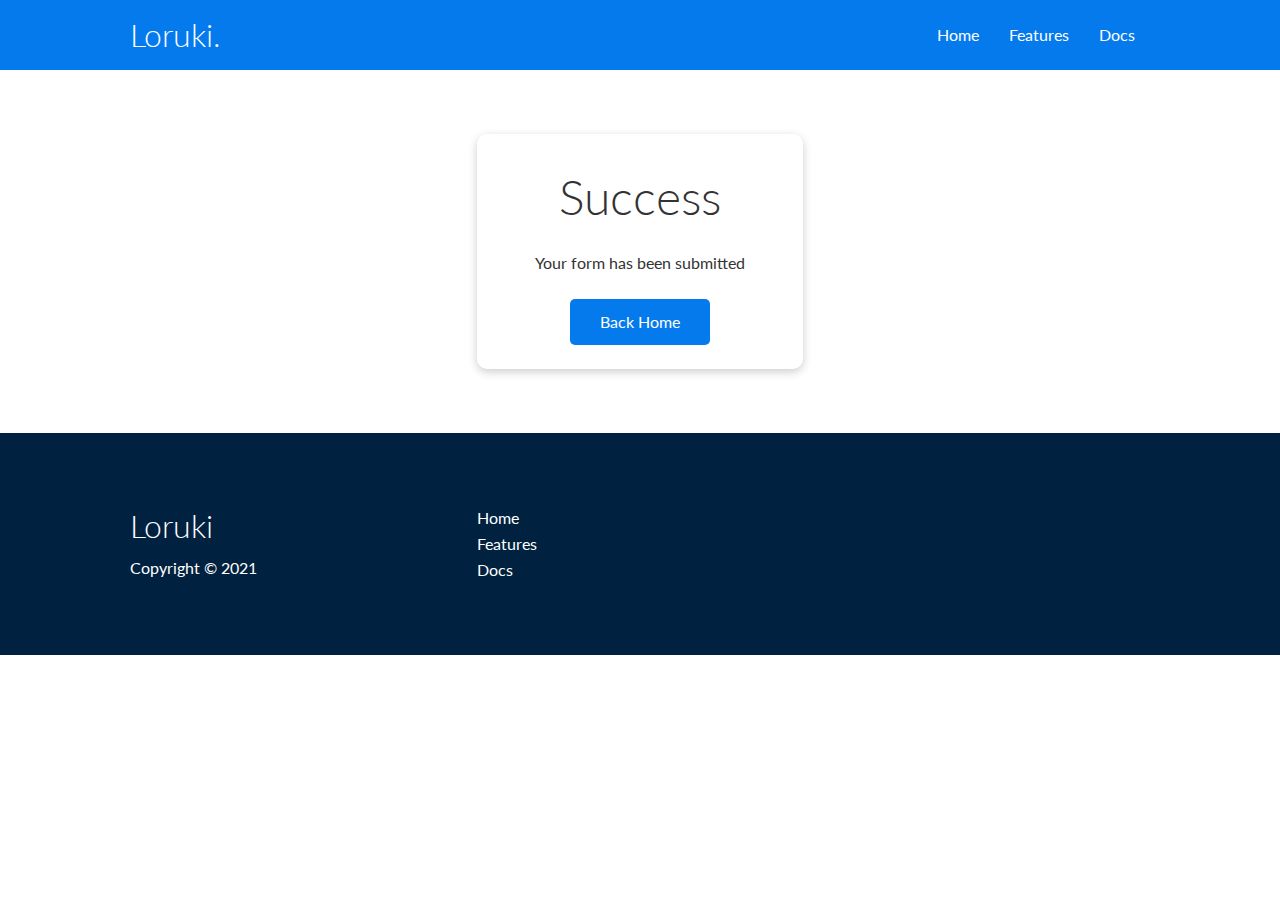
<file: success.html>
<!DOCTYPE html>
<html lang="en">
  <head>
    <meta charset="UTF-8" />
    <meta name="viewport" content="width=device-width, initial-scale=1.0" />
    <link
      rel="stylesheet"
      href="https://cdnjs.cloudflare.com/ajax/libs/font-awesome/5.15.1/css/all.min.css"
      integrity="sha512-+4zCK9k+qNFUR5X+cKL9EIR+ZOhtIloNl9GIKS57V1MyNsYpYcUrUeQc9vNfzsWfV28IaLL3i96P9sdNyeRssA=="
      crossorigin="anonymous"
    />
    <link rel="stylesheet" href="./css/utilities.css" />
    <link rel="stylesheet" href="./css/style.css" />
    <title>Loruki | Cloud Hosting for Everyone</title>
  </head>

  <body>
    <!-- Navbar -->

    <div class="navbar">
      <div class="container flex">
        <h1 class="logo">Loruki.</h1>
        <nav>
          <ul>
            <li><a href="index.html">Home</a></li>
            <li><a href="features.html">Features</a></li>
            <li><a href="docs.html">Docs</a></li>
          </ul>
        </nav>
      </div>
    </div>

    <!-- Success -->

    <section class="success-message">
      <div class="container grid grid-3">
        <div class="card p-2 my-5 text-center">
          <h2 class="lg">Success</h2>
          <p class="my-2">Your form has been submitted</p>
          <a href="./index.html" class="btn btn-primary">Back Home</a>
        </div>
      </div>
    </section>

    <!-- footer -->
    <footer class="footer bg-dark py-5">
      <div class="container grid grid-3">
        <div>
          <h1>Loruki</h1>
          <p>Copyright &copy; 2021</p>
        </div>
        <nav>
          <ul>
            <li><a href="./index.html">Home</a></li>
            <li><a href="./features.html">Features</a></li>
            <li><a href="./docs.html">Docs</a></li>
          </ul>
        </nav>
        <div class="social">
          <a href="#"><i class="fab fa-github fa-2x"></i></a>
          <a href="#"><i class="fab fa-facebook fa-2x"></i></a>
          <a href="#"><i class="fab fa-instagram fa-2x"></i></a>
          <a href="#"><i class="fab fa-twitter fa-2x"></i></a>
        </div>
      </div>
    </footer>
  </body>
</html>
</file>
<file: css/utilities.css>
.container {
  max-width: 1100px;
  margin: 0 auto;
  overflow: auto;
  padding: 0 40px;
}

.card {
  background-color: #fff;
  color: #333;
  border-radius: 10px;
  box-shadow: 0 3px 10px rgba(0, 0, 0, 0.2);
  padding: 20px;
  margin: 10px;
}

.btn {
  display: inline-block;
  padding: 10px 30px;
  cursor: pointer;
  background: var(--primary-color);
  color: #fff;
  border: none;
  border-radius: 5px;
}

.btn-outline {
  background-color: transparent;
  border: 1px #fff solid;
}

.btn:hover {
  transform: scale(0.98);
}

/* Backgrounds & colored buttons */

.bg-primary,
.btn-primary {
  background-color: var(--primary-color);
  color: #fff;
}

.bg-secondary,
.btn-secondary {
  background-color: var(--secondary-color);
  color: #fff;
}

.bg-dark,
.btn-dark {
  background-color: var(--dark-color);
  color: #fff;
}

.bg-light,
.btn-light {
  background-color: var(--light-color);
  color: #333;
}

.bg-primary a,
.btn-primary a,
.bg-secondary a,
.btn-secondary a,
.bg-dark a,
.btn-dark a {
  color: #fff;
}

/* Text colors */

.text-primary {
  color: var(--primary-color);
}

.text-secondary {
  color: var(--secondary-color);
}

.text-dark {
  color: var(--dark-color);
}

.text-light {
  color: var(--light-color);
}

/* Text sizes */

.lead {
  font-size: 20px;
}

.sm {
  font-size: 1rem;
}

.md {
  font-size: 2rem;
}

.lg {
  font-size: 3rem;
}

.xl {
  font-size: 4rem;
}

.text-center {
  text-align: center;
}

/* Alert */

.alert {
  background-color: var(--light-color);
  padding: 10px 20px;
  font-weight: bold;
  margin: 15px 0;
}

.alert i {
  margin-right: 10px;
}

.alert-success {
  background-color: var(--success-color);
  color: #fff;
}

.alert-error {
  background-color: var(--error-color);
  color: #fff;
}

.flex {
  display: flex;
  justify-content: center;
  align-items: center;
  height: 100%;
}

.grid {
  display: grid;
  grid-template-columns: 1fr 1fr;
  gap: 20px;
  justify-content: center;
  align-items: center;
  height: 100%;
}

.grid-3 {
  grid-template-columns: repeat(3, 1fr);
}

/* Margin */

.my-1 {
  margin: 1rem 0;
}

.my-2 {
  margin: 1.5rem 0;
}

.my-3 {
  margin: 2rem 0;
}

.my-4 {
  margin: 3rem 0;
}

.my-5 {
  margin: 4rem 0;
}

.m-1 {
  margin: 1rem;
}

.m-2 {
  margin: 1.5rem;
}

.m-3 {
  margin: 2rem;
}

.m-4 {
  margin: 3rem;
}

.m-5 {
  margin: 4rem;
}

/* Padding */

.py-1 {
  padding: 1rem 0;
}

.py-2 {
  padding: 1.5rem 0;
}

.py-3 {
  padding: 2rem 0;
}

.py-4 {
  padding: 3rem 0;
}

.py-5 {
  padding: 4rem 0;
}

.p-1 {
  padding: 1rem;
}

.p-2 {
  padding: 1.5rem;
}

.p-3 {
  padding: 2rem;
}

.p-4 {
  padding: 3rem;
}

.p-5 {
  padding: 4rem;
}
</file>
<file: css/style.css>
@import url('https://fonts.googleapis.com/css2?family=Lato:wght@300&display=swap');

:root {
  --primary-color: #047aed;
  --secondary-color: #1c3fa8;
  --dark-color: #002240;
  --light-color: #f4f4f4;
  --success-color: #5cb85c;
  --error-color: #d9534f;
}

* {
  box-sizing: border-box;
  padding: 0;
  margin: 0;
}

body {
  font-family: 'Lato', sans-serif;
  color: #333;
  line-height: 1.6;
}

ul {
  list-style-type: none;
}

a {
  text-decoration: none;
  color: #333;
}

h1,
h2 {
  font-weight: 300;
  line-height: 1.2;
  margin: 10px 0;
}

p {
  margin: 10px 0;
}

img {
  width: 100%;
}

code,
pre {
  background: #333;
  color: #fff;
  padding: 10px;
}

/* Navbar */

.navbar {
  background-color: var(--primary-color);
  color: #fff;
  height: 70px;
}

.navbar ul {
  display: flex;
}

.navbar a {
  color: #fff;
  padding: 10px;
  margin: 0 5px;
}

.navbar a:hover {
  border-bottom: 2px #fff solid;
}

.navbar .flex {
  justify-content: space-between;
}

/* Showcase */

.showcase {
  height: 400px;
  background-color: var(--primary-color);
  color: #fff;
  position: relative;
}

.showcase h1 {
  font-size: 40px;
}

.showcase p {
  margin: 20px 0;
}

.showcase .grid {
  grid-template-columns: 55% 45%;
  gap: 30px;
  overflow: visible;
}

.showcase-text {
  animation: slideInFromLeft 1s ease-in;
}

.showcase-form {
  position: relative;
  top: 60px;
  height: 350px;
  width: 400px;
  padding: 40px;
  z-index: 100;
  justify-self: flex-end;
  animation: slideInFromRight 1s ease-in;
}

.hidden {
  visibility: hidden;
  height: 0;
}

.showcase-form .form-control {
  margin: 30px 0;
}

.showcase-form input[type='text'],
.showcase-form input[type='email'] {
  border: 0;
  border-bottom: 1px solid #b4becb;
  width: 100%;
  padding: 3px;
  font-size: 16px;
}

.showcase-form input:focus {
  outline: none;
}

.showcase::before,
.showcase::after {
  content: '';
  position: absolute;
  height: 100px;
  bottom: -70px;
  right: 0;
  left: 0;
  background: #fff;
  transform: skewY(-4deg);
}

/* Success */

.success-message .card {
  grid-column: 2 / span 1;
}

/* Stats */

.stats {
  padding-top: 100px;
  animation: slideInFromBottom 1s ease-in;
}

.stats-heading {
  max-width: 500px;
  margin: auto;
}

.stats .grid h3 {
  font-size: 35px;
}

.stats .grid p {
  font-size: 20px;
  font-weight: bold;
}

/* Cli */

.cli .grid {
  grid-template-columns: repeat(3, 1fr);
  grid-template-rows: repeat(2, 1fr);
}

.cli .grid > *:first-child {
  grid-column: 1 / span 2;
  grid-row: 1 / span 2;
}

/* Cloud */

.cloud .grid {
  grid-template-columns: 4fr, 3fr;
}

/* Languages */

.languages .flex {
  flex-wrap: wrap;
}

.languages .card {
  text-align: center;
  margin: 18px 10px 40px;
  transition: transform 0.2s ease-in;
}

.languages .card h4 {
  font-size: 20px;
  margin-bottom: 10px;
}

.languages .card:hover {
  transform: translateY(-15px);
}

/* Features */
.features-head img,
.docs-head img {
  width: 200px;
  justify-self: flex-end;
}

.features-sub-head img {
  width: 300px;
  justify-self: flex-end;
}

.features-main .card > i {
  margin-right: 20px;
}

.features-main .grid {
  padding: 30px;
}

.features-main .grid > *:first-child {
  grid-column: 1 / span 3;
}

.features-main .grid > *:nth-child(2) {
  grid-column: 1 / span 2;
}

/* Docs */
.docs-main h3 {
  margin: 20px 0;
}

.docs-main .grid {
  grid-template-columns: 1fr 2fr;
  align-items: flex-start;
}

.docs-main nav li {
  font-size: 17px;
  padding-bottom: 5px;
  margin-bottom: 5px;
  border-bottom: 1px #ccc solid;
}

.docs-main a:hover {
  font-weight: bold;
}

/* Footer */

.footer .social a {
  margin: 0 10px;
}

/* Animation */
@keyframes slideInFromLeft {
  0% {
    transform: translateX(-100%);
  }
  100% {
    transform: translateX(0);
  }
}

@keyframes slideInFromRight {
  0% {
    transform: translateX(100%);
  }
  100% {
    transform: translateX(0);
  }
}

@keyframes slideInFromTop {
  0% {
    transform: translateY(-100%);
  }
  100% {
    transform: translateY(0);
  }
}

@keyframes slideInFromBottom {
  0% {
    transform: translateY(100%);
  }
  100% {
    transform: translateY(0);
  }
}

/* Tablets and under */
@media (max-width: 768px) {
  .grid,
  .showcase .grid,
  .stats .grid,
  .cli .grid,
  .cloud .grid,
  .features-main .grid,
  .docs-main .grid {
    grid-template-columns: 1fr;
    grid-template-rows: 1fr;
  }

  .showcase {
    height: auto;
  }
  .showcase-text {
    text-align: center;
    margin-top: 40px;
    animation: slideInFromTop 1s ease-in;
  }

  .showcase-form {
    justify-self: center;
    margin: auto;
    animation: slideInFromBottom 1s ease-in;
  }

  .cli .grid > *:first-child {
    grid-column: 1;
    grid-row: 1;
  }

  .features-head,
  .features-sub-head,
  .docs-head {
    text-align: center;
  }

  .features-head img,
  .features-sub-head img,
  .docs-head img {
    justify-self: center;
  }

  .features-main .grid > *:first-child,
  .features-main .grid > *:nth-child(2),
  .success-message .grid .card {
    grid-column: 1;
  }
}

/* Mobile */
@media (max-width: 500px) {
  .navbar {
    height: 110px;
  }

  .navbar .flex {
    flex-direction: column;
  }

  .navbar ul {
    padding: 10px;
    background-color: rgba(0, 0, 0, 0.1);
  }
}
</file>
